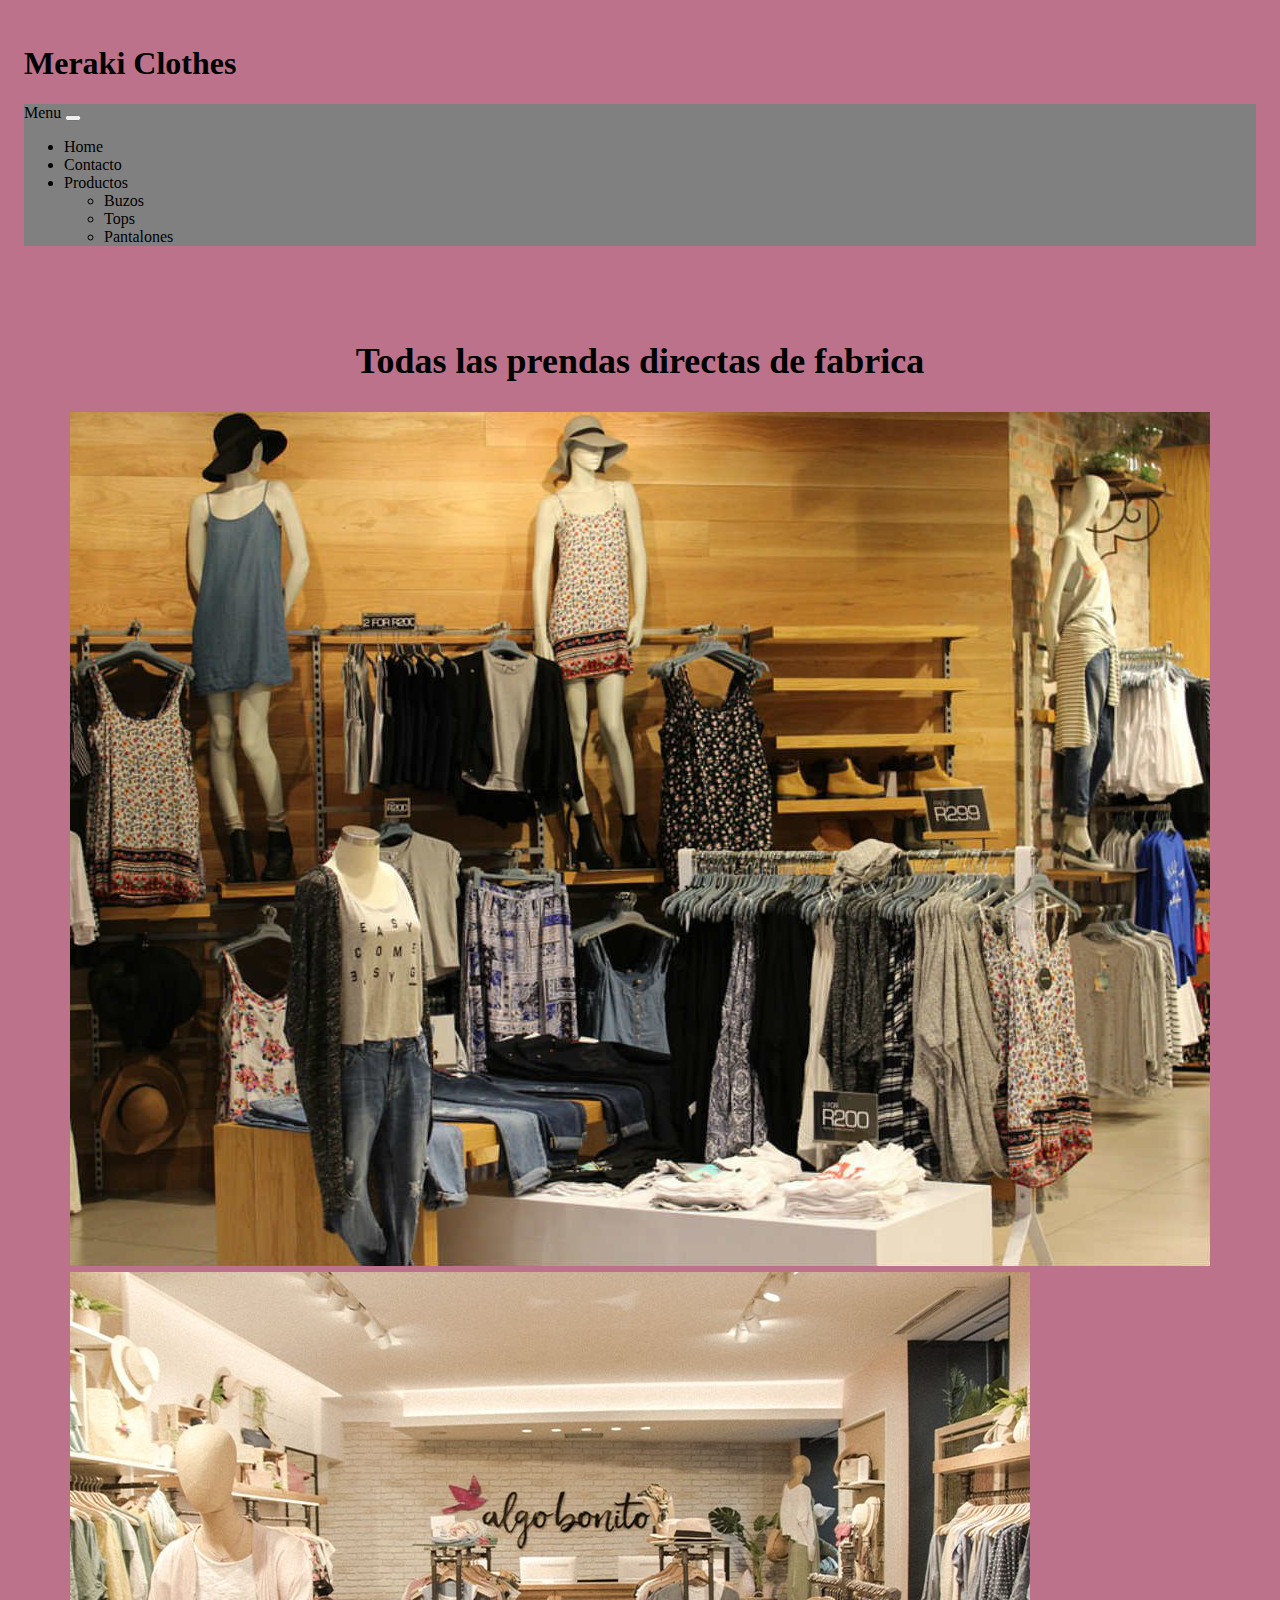
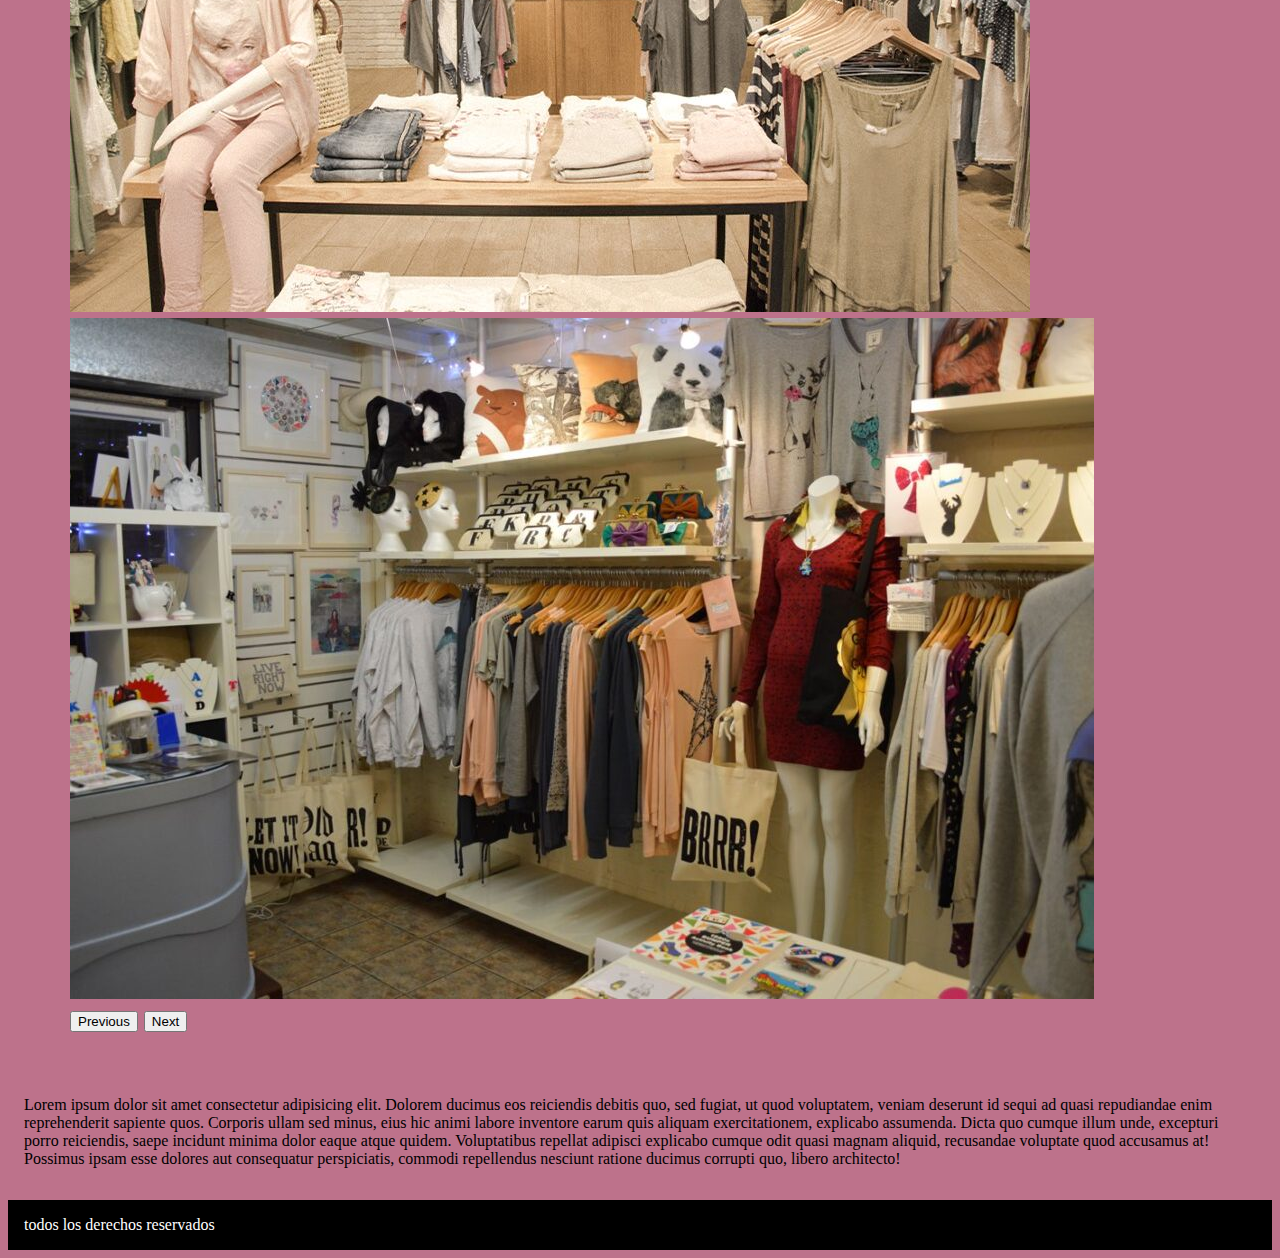
<file: index.html>
<!DOCTYPE html>
<html lang="en">

<head>
    <meta charset="UTF-8">
    <meta http-equiv="X-UA-Compatible" content="IE=edge">
    <meta name="viewport" content="width=device-width, initial-scale=1.0">
    <!-- CSS only -->
    <link href="https://cdn.jsdelivr.net/npm/bootstrap@5.2.0-beta1/dist/css/bootstrap.min.css" rel="stylesheet"
        integrity="sha384-0evHe/X+R7YkIZDRvuzKMRqM+OrBnVFBL6DOitfPri4tjfHxaWutUpFmBp4vmVor" crossorigin="anonymous">


    <link rel="stylesheet" href="css/main.css">
    <title>Meraki clothes</title>
</head>

<body>
    <div class="conteriner-fluid">
    <header class="row">
            <h1 class="col-3" >
                Meraki Clothes
            </h1>

            <nav class="navbar navbar-expand-lg nav-color" col-9>
                <div class="container-fluid">
                  <a class="navbar-brand" href="#">Menu</a>
                  <button class="navbar-toggler" type="button" data-bs-toggle="collapse" data-bs-target="#navbarSupportedContent" aria-controls="navbarSupportedContent" aria-expanded="false" aria-label="Toggle navigation">
                    <span class="navbar-toggler-icon"></span>
                  </button>
                  <div class="collapse navbar-collapse" id="navbarSupportedContent">
                    <ul class="navbar-nav me-auto mb-2 mb-lg-0">
                      <li class="nav-item">
                        <a class="nav-link " aria-current="page" href="../index.html">Home</a>
                      </li>
                      <li class="nav-item">
                        <a class="nav-link" href="/pages/contacto.html">Contacto</a>
                      </li>
                      <li class="nav-item dropdown">
                        <a class="nav-link dropdown-toggle" href="#" id="navbarDropdown" role="button" data-bs-toggle="dropdown" aria-expanded="false">
                         Productos
                        </a>
                        <ul class="dropdown-menu" aria-labelledby="navbarDropdown">
                          <li><a class="dropdown-item" href="./pages/buzos.html">Buzos</a></li>
                          <li><a class="dropdown-item" href="./pages/tops.html">Tops</a></li>
                          <li><a class="dropdown-item" href="./pages/pantalones.html">Pantalones</a></li>
                        </ul>
                      </li>
                    </ul>
                </div>
              </nav>

    </header>


    <main class="row">
        <h2 class="col-4" >
            Todas las prendas directas de fabrica
        </h2>
        <div id="carouselExampleControls" class="carousel slide" data-bs-ride="carousel" col-8>
          <div class="carousel-inner">
            <div class="carousel-item active">
              <img src="img/tienda1.jpg" class="d-block w-100" alt="tienda1">
            </div>
            <div class="carousel-item">
              <img src="img/tienda2.jpg" class="d-block w-100" alt="tienda2">
            </div>
            <div class="carousel-item">
              <img src="img/tienda3.jpg" class="d-block w-100" alt="tienda3">
            </div>
          </div>
          <button class="carousel-control-prev" type="button" data-bs-target="#carouselExampleControls" data-bs-slide="prev">
            <span class="carousel-control-prev-icon" aria-hidden="true"></span>
            <span class="visually-hidden">Previous</span>
          </button>
          <button class="carousel-control-next" type="button" data-bs-target="#carouselExampleControls" data-bs-slide="next">
            <span class="carousel-control-next-icon" aria-hidden="true"></span>
            <span class="visually-hidden">Next</span>
          </button>
        </div>
      </main>

      <section>
        <div class="row">
          <p col-12>
              Lorem ipsum dolor sit amet consectetur adipisicing elit. Dolorem ducimus eos reiciendis debitis quo, sed
              fugiat, ut quod voluptatem, veniam deserunt id sequi ad quasi repudiandae enim reprehenderit sapiente quos.
              Corporis ullam sed minus, eius hic animi labore inventore earum quis aliquam exercitationem, explicabo
              assumenda. Dicta quo cumque illum unde, excepturi porro reiciendis, saepe incidunt minima dolor eaque atque
              quidem.
              Voluptatibus repellat adipisci explicabo cumque odit quasi magnam aliquid, recusandae voluptate quod
              accusamus at! Possimus ipsam esse dolores aut consequatur perspiciatis, commodi repellendus nesciunt ratione
              ducimus corrupti quo, libero architecto!
          </p>

      </div>
      </section>
    

    <footer class="row" col-12>
        todos los derechos reservados
        
    </footer>

</div>
    <!-- JavaScript Bundle with Popper -->
    <script src="https://cdn.jsdelivr.net/npm/bootstrap@5.2.0-beta1/dist/js/bootstrap.bundle.min.js"
        integrity="sha384-pprn3073KE6tl6bjs2QrFaJGz5/SUsLqktiwsUTF55Jfv3qYSDhgCecCxMW52nD2"
        crossorigin="anonymous"></script>

</body>

</html>
</file>
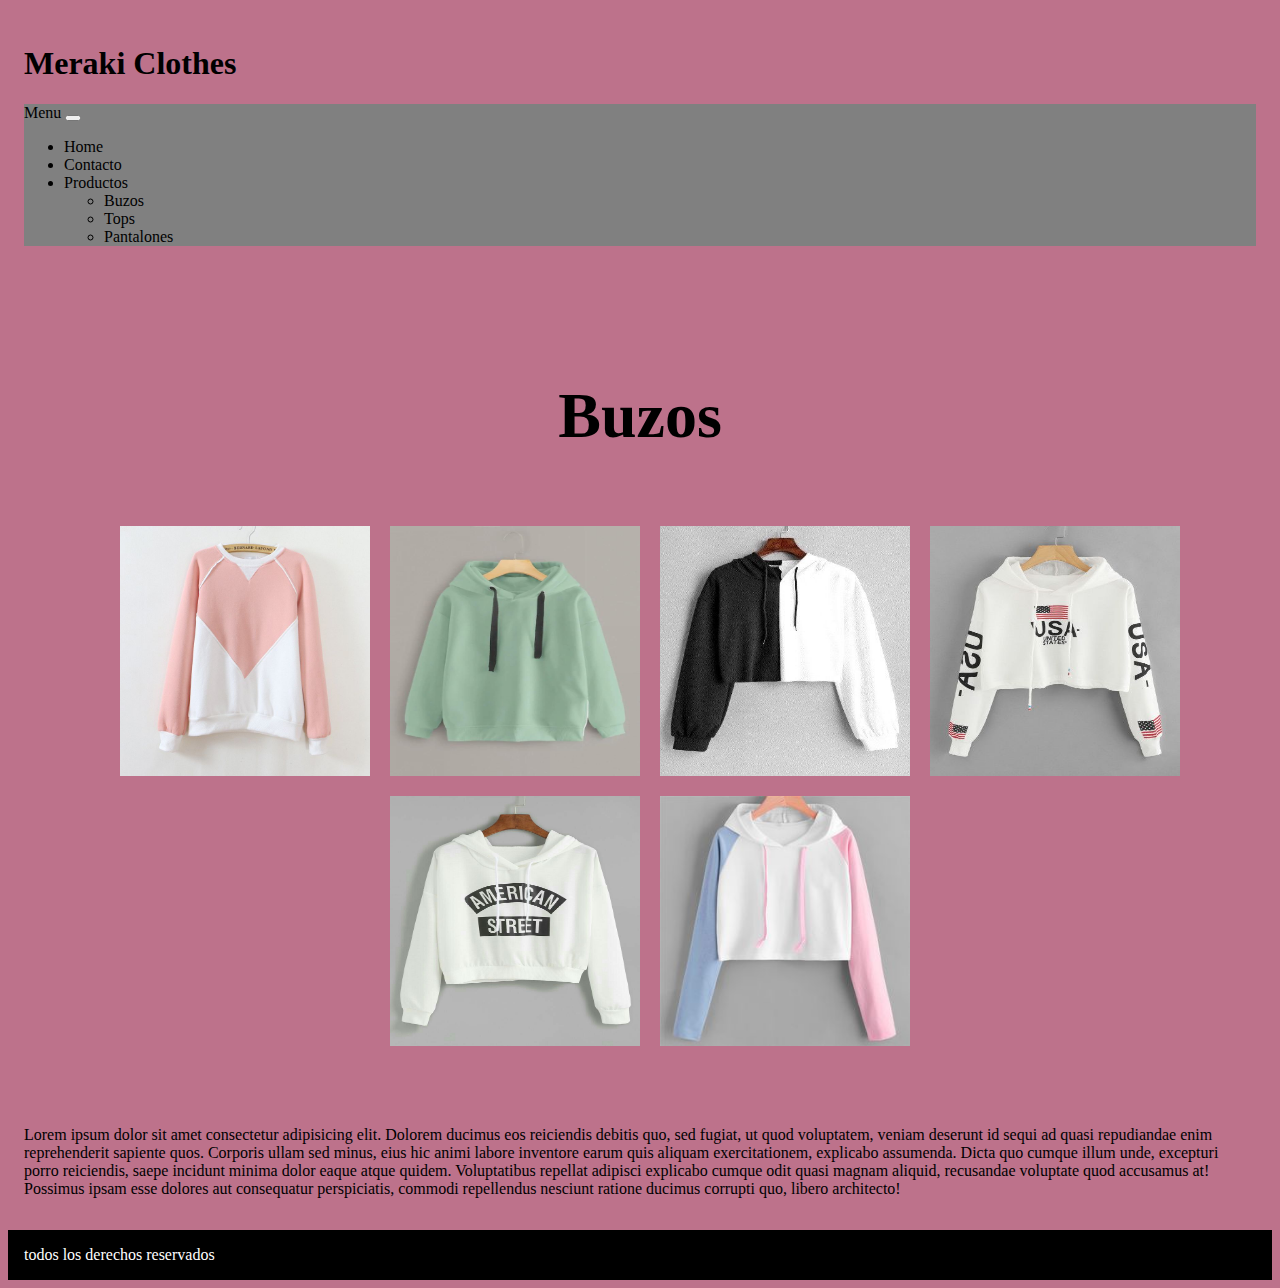
<file: pages/buzos.html>
<!DOCTYPE html>
<html lang="en">

<head>
    <meta charset="UTF-8">
    <meta http-equiv="X-UA-Compatible" content="IE=edge">
    <meta name="viewport" content="width=device-width, initial-scale=1.0">
    <link rel="preconnect" href="https://fonts.gstatic.com" crossorigin>
    <!-- CSS only -->
    <link href="https://cdn.jsdelivr.net/npm/bootstrap@5.2.0-beta1/dist/css/bootstrap.min.css" rel="stylesheet"
        integrity="sha384-0evHe/X+R7YkIZDRvuzKMRqM+OrBnVFBL6DOitfPri4tjfHxaWutUpFmBp4vmVor" crossorigin="anonymous">


    <link rel="stylesheet" href="../css/main.css">
    <title>Buzos</title>
</head>

<body>
    <div class="conteriner-fluid">
        <header class="row">
                <h1 class="col-sm-3 col-md-6">
                    Meraki Clothes
                </h1>
    
                <nav class="navbar navbar-expand-lg nav-color" col-9>
                    <div class="container-fluid">
                      <a class="navbar-brand" href="#">Menu</a>
                      <button class="navbar-toggler" type="button" data-bs-toggle="collapse" data-bs-target="#navbarSupportedContent" aria-controls="navbarSupportedContent" aria-expanded="false" aria-label="Toggle navigation">
                        <span class="navbar-toggler-icon"></span>
                      </button>
                      <div class="collapse navbar-collapse" id="navbarSupportedContent">
                        <ul class="navbar-nav me-auto mb-2 mb-lg-0">
                          <li class="nav-item">
                            <a class="nav-link active" aria-current="page" href="../index.html">Home</a>
                          </li>
                          <li class="nav-item">
                            <a class="nav-link" href="./contacto.html">Contacto</a>
                          </li>
                          <li class="nav-item dropdown">
                            <a class="nav-link dropdown-toggle" href="#" id="navbarDropdown" role="button" data-bs-toggle="dropdown" aria-expanded="false">
                             Productos
                            </a>
                            <ul class="dropdown-menu" aria-labelledby="navbarDropdown">
                              <li><a class="dropdown-item" href="./buzos.html">Buzos</a></li>
                              <li><a class="dropdown-item" href="./tops.html">Tops</a></li>
                              <li><a class="dropdown-item" href="./pantalones.html">Pantalones</a></li>
                            </ul>
                          </li>
                        </ul>
                    </div>
                  </nav>
    
        </header>
    <main>
        <div class="row">
            <h2 class="titulo" col-3>
                Buzos
            </h2>
            <div class="madre" col-9>
                <div class="hijo">
                    <img class="hijo" src="../img/buzo1.jpg" alt="top1">
                </div>
                <div class="hijo">
                    <img class="hijo" src="../img/buzo2.jpg" alt="top2">
                </div>
                <div class="hijo">
                    <img class="hijo" src="../img/buzo3.jpg" alt="top3">
                </div>
                <div class="hijo">
                    <img class="hijo" src="../img/buzo4.jpg" alt="top4">
                </div>
                <div class="hijo">
                    <img class="hijo" src="../img/buzo5.jpg" alt="top5">
                </div>
                <div class="hijo">
                    <img class="hijo" src="../img/buzo6.jpg" alt="top6">
                </div>
    
            </div>
        </div>
    </main>
    <section>
        <div class="row">
          <p col-12>
              Lorem ipsum dolor sit amet consectetur adipisicing elit. Dolorem ducimus eos reiciendis debitis quo, sed
              fugiat, ut quod voluptatem, veniam deserunt id sequi ad quasi repudiandae enim reprehenderit sapiente quos.
              Corporis ullam sed minus, eius hic animi labore inventore earum quis aliquam exercitationem, explicabo
              assumenda. Dicta quo cumque illum unde, excepturi porro reiciendis, saepe incidunt minima dolor eaque atque
              quidem.
              Voluptatibus repellat adipisci explicabo cumque odit quasi magnam aliquid, recusandae voluptate quod
              accusamus at! Possimus ipsam esse dolores aut consequatur perspiciatis, commodi repellendus nesciunt ratione
              ducimus corrupti quo, libero architecto!
          </p>
  
      </div>
      </section>

    <footer class="row" col-12>
        todos los derechos reservados
    </footer>
    </div>

        <!-- JavaScript Bundle with Popper -->
        <script src="https://cdn.jsdelivr.net/npm/bootstrap@5.2.0-beta1/dist/js/bootstrap.bundle.min.js"
        integrity="sha384-pprn3073KE6tl6bjs2QrFaJGz5/SUsLqktiwsUTF55Jfv3qYSDhgCecCxMW52nD2"
        crossorigin="anonymous"></script>
</body>

</html>
</file>
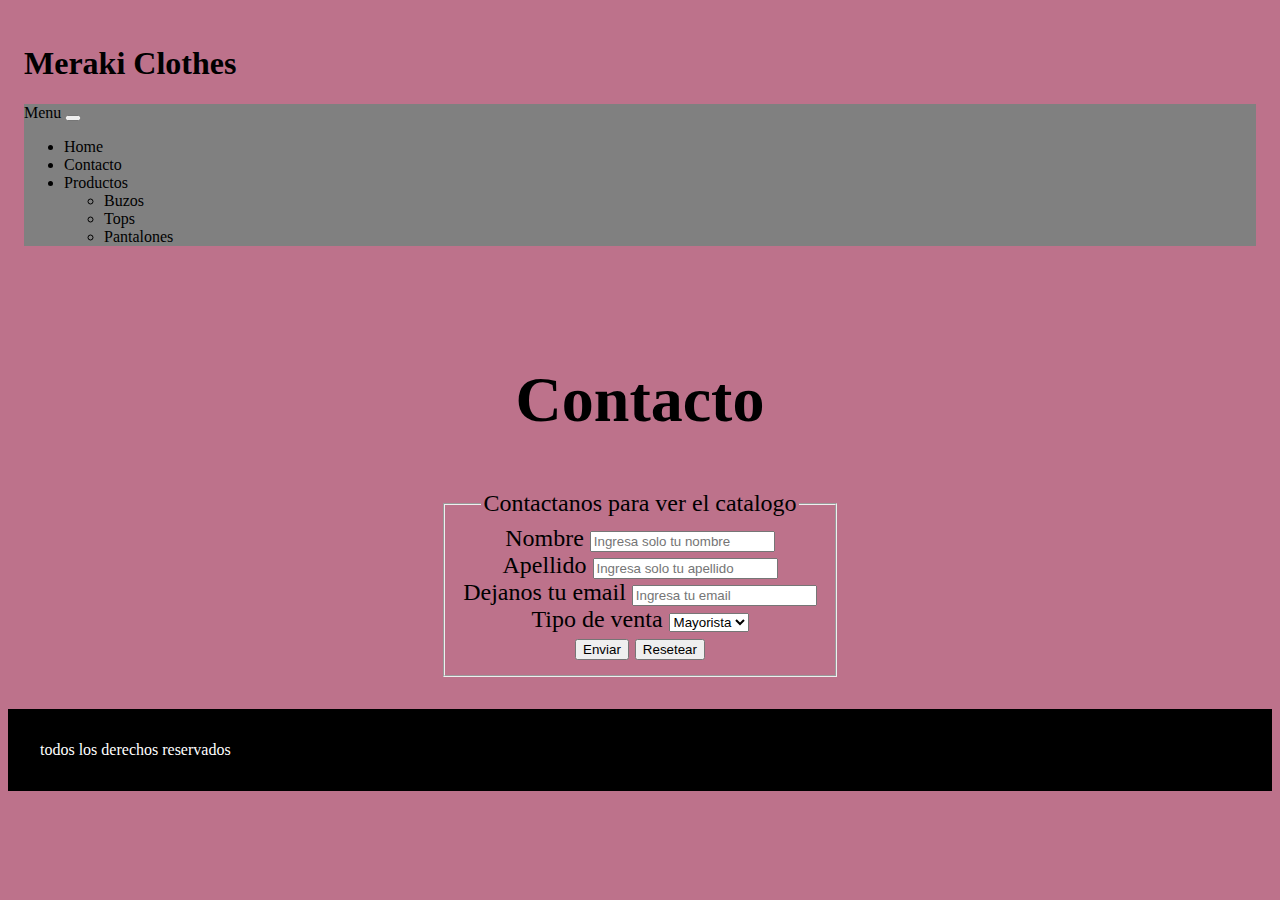
<file: pages/contacto.html>
<!DOCTYPE html>
<html lang="en">

<head>
    <meta charset="UTF-8">
    <meta http-equiv="X-UA-Compatible" content="IE=edge">
    <meta name="viewport" content="width=device-width, initial-scale=1.0">
    <link rel="preconnect" href="https://fonts.gstatic.com" crossorigin>
      <!-- CSS only -->
      <link href="https://cdn.jsdelivr.net/npm/bootstrap@5.2.0-beta1/dist/css/bootstrap.min.css" rel="stylesheet"
      integrity="sha384-0evHe/X+R7YkIZDRvuzKMRqM+OrBnVFBL6DOitfPri4tjfHxaWutUpFmBp4vmVor" crossorigin="anonymous">


  <link rel="stylesheet" href="../css/main.css">
    <title>Contacto</title>
</head>

<body>
    <div class="conteriner-fluid">
        <header class="row">
                <h1 class="col-sm-3 col-md-6">
                    Meraki Clothes
                </h1>
    
                <nav class="navbar navbar-expand-lg nav-color" col-9>
                    <div class="container-fluid">
                      <a class="navbar-brand" href="#">Menu</a>
                      <button class="navbar-toggler" type="button" data-bs-toggle="collapse" data-bs-target="#navbarSupportedContent" aria-controls="navbarSupportedContent" aria-expanded="false" aria-label="Toggle navigation">
                        <span class="navbar-toggler-icon"></span>
                      </button>
                      <div class="collapse navbar-collapse" id="navbarSupportedContent">
                        <ul class="navbar-nav me-auto mb-2 mb-lg-0">
                          <li class="nav-item">
                            <a class="nav-link active" aria-current="page" href="../index.html">Home</a>
                          </li>
                          <li class="nav-item">
                            <a class="nav-link" href="./contacto.html">Contacto</a>
                          </li>
                          <li class="nav-item dropdown">
                            <a class="nav-link dropdown-toggle" href="#" id="navbarDropdown" role="button" data-bs-toggle="dropdown" aria-expanded="false">
                             Productos
                            </a>
                            <ul class="dropdown-menu" aria-labelledby="navbarDropdown">
                              <li><a class="dropdown-item" href="./buzos.html">Buzos</a></li>
                              <li><a class="dropdown-item" href="./tops.html">Tops</a></li>
                              <li><a class="dropdown-item" href="./pantalones.html">Pantalones</a></li>
                            </ul>
                          </li>
                        </ul>
                    </div>
                  </nav>
    
        </header>
    <main class="row">
        <h2 class="titulo" col-9>
            Contacto
        </h2>
        <form class="formulario" col-3>
            <fieldset>
                <legend>Contactanos para ver el catalogo</legend>
                <div>
                    <label for="nombre">
                        Nombre
                    </label>
                    <input type="text" name="nombre" placeholder="Ingresa solo tu nombre">
                </div>
                <div>
                    <label for="apellido">
                        Apellido
                    </label>
                    <input type="text" name="apellido" placeholder="Ingresa solo tu apellido">
                </div>
                <div>
                    <label for="email">
                        Dejanos tu email
                    </label>
                    <input type="email" name="email" placeholder="Ingresa tu email">
                </div>

                <div>
                    <label for="tipodeventa">
                        Tipo de venta
                    </label>
                    <select name="" id="">
                        <option value="Mayorista">Mayorista</option>
                        <option value="Minorista">Minorista</option>

                    </select>
                </div>
                <div>
                    <input type="submit" value="Enviar">
                    <input type="reset" value="Resetear">
                </div>
            </fieldset>
        </form>
    </main>
    <footer>todos los derechos reservados</footer>


        <!-- JavaScript Bundle with Popper -->
        <script src="https://cdn.jsdelivr.net/npm/bootstrap@5.2.0-beta1/dist/js/bootstrap.bundle.min.js"
        integrity="sha384-pprn3073KE6tl6bjs2QrFaJGz5/SUsLqktiwsUTF55Jfv3qYSDhgCecCxMW52nD2"
        crossorigin="anonymous"></script>

</body>


</html>
</file>
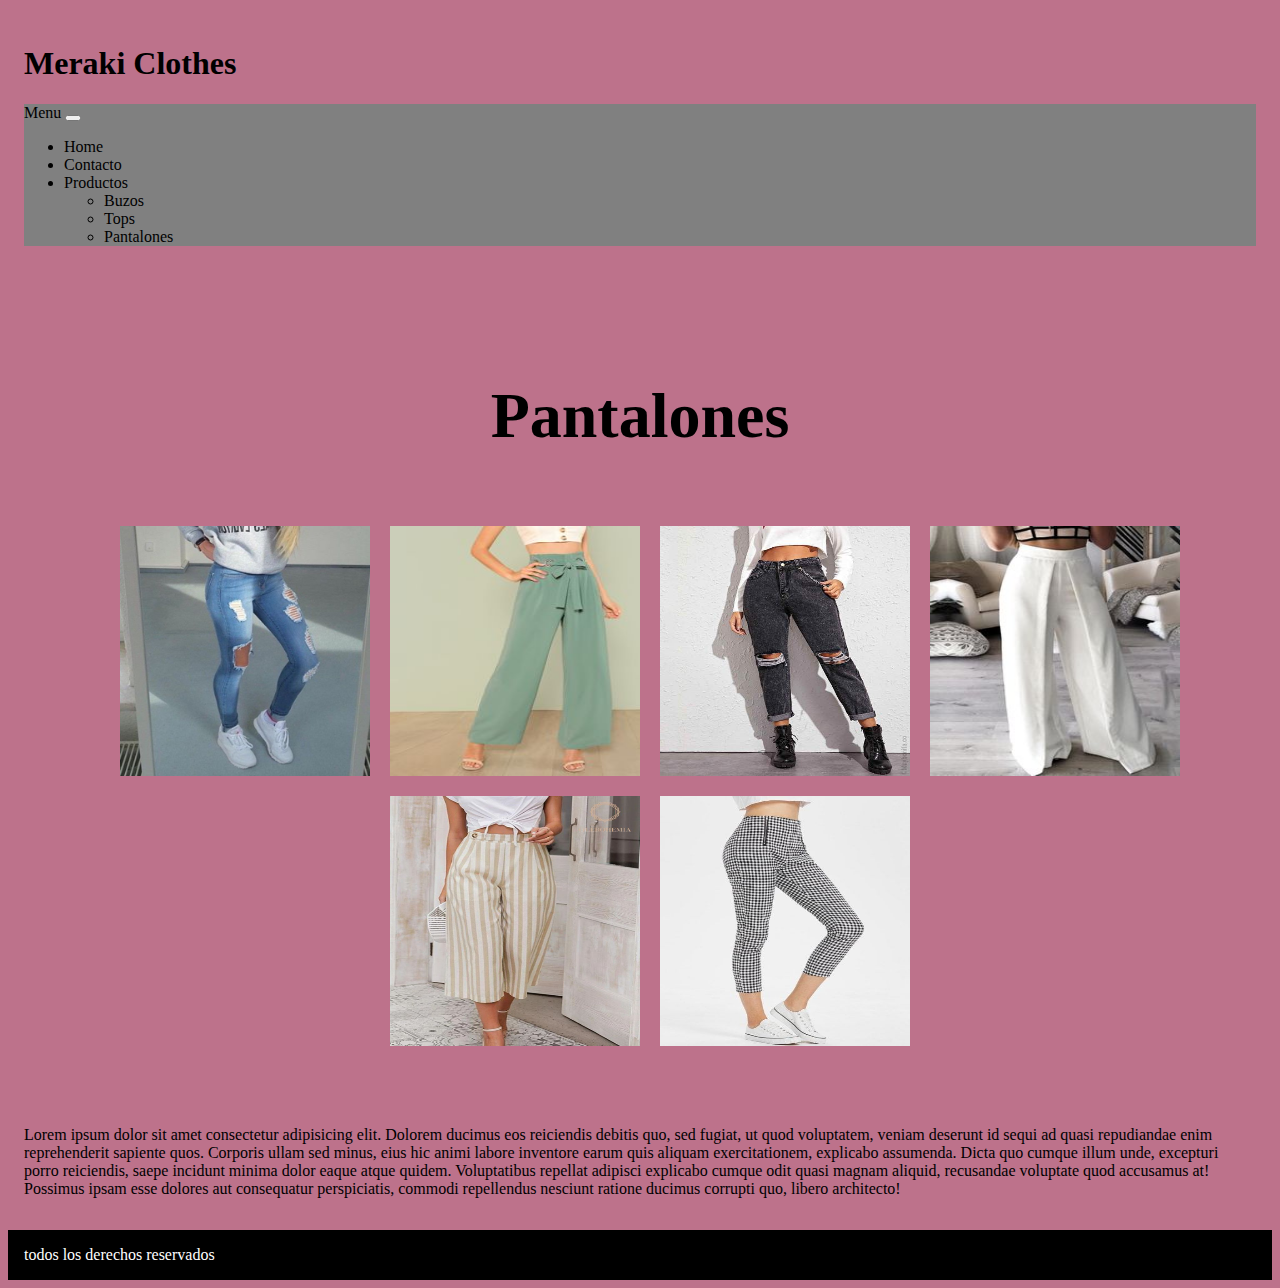
<file: pages/pantalones.html>
<!DOCTYPE html>
<html lang="en">

<head>
    <meta charset="UTF-8">
    <meta http-equiv="X-UA-Compatible" content="IE=edge">
    <meta name="viewport" content="width=device-width, initial-scale=1.0">
    <link rel="preconnect" href="https://fonts.gstatic.com" crossorigin>
    <!-- CSS only -->
    <link href="https://cdn.jsdelivr.net/npm/bootstrap@5.2.0-beta1/dist/css/bootstrap.min.css" rel="stylesheet"
        integrity="sha384-0evHe/X+R7YkIZDRvuzKMRqM+OrBnVFBL6DOitfPri4tjfHxaWutUpFmBp4vmVor" crossorigin="anonymous">


    <link rel="stylesheet" href="../css/main.css">
    <title>Pantalones</title>
</head>

<body>
    <div class="conteriner-fluid">
        <header class="row">
            <h1 class="col-sm-3 col-md-6">
                Meraki Clothes
            </h1>

            <nav class="navbar navbar-expand-lg nav-color" col-9>
                <div class="container-fluid">
                    <a class="navbar-brand" href="#">Menu</a>
                    <button class="navbar-toggler" type="button" data-bs-toggle="collapse"
                        data-bs-target="#navbarSupportedContent" aria-controls="navbarSupportedContent"
                        aria-expanded="false" aria-label="Toggle navigation">
                        <span class="navbar-toggler-icon"></span>
                    </button>
                    <div class="collapse navbar-collapse" id="navbarSupportedContent">
                        <ul class="navbar-nav me-auto mb-2 mb-lg-0">
                            <li class="nav-item">
                                <a class="nav-link active" aria-current="page" href="../index.html">Home</a>
                            </li>
                            <li class="nav-item">
                                <a class="nav-link" href="/pages/contacto.html">Contacto</a>
                            </li>
                            <li class="nav-item dropdown">
                                <a class="nav-link dropdown-toggle" href="#" id="navbarDropdown" role="button"
                                    data-bs-toggle="dropdown" aria-expanded="false">
                                    Productos
                                </a>
                                <ul class="dropdown-menu" aria-labelledby="navbarDropdown">
                                    <li><a class="dropdown-item" href="./buzos.html">Buzos</a></li>
                                    <li><a class="dropdown-item" href="./tops.html">Tops</a></li>
                                    <li><a class="dropdown-item" href="./pantalones.html">Pantalones</a></li>
                                </ul>
                            </li>
                        </ul>
                    </div>
            </nav>

        </header>
        <main>
            <div class="row">
            <h2 class="titulo" col-3>
                Pantalones
            </h2>
            <div class="madre" col-9>
                <div class="hijo">
                    <img class="hijo" src="../img/pant2.jpg" alt="top1">
                </div>
                <div class="hijo">
                    <img class="hijo" src="../img/pant1.jpg" alt="top2">
                </div>
                <div class="hijo">
                    <img class="hijo" src="../img/pant3.jpg" alt="top3">
                </div>
                <div class="hijo">
                    <img class="hijo" src="../img/pant4.jpg" alt="top4">
                </div>
                <div class="hijo">
                    <img class="hijo" src="../img/pant5.jpg" alt="top5">
                </div>
                <div class="hijo">
                    <img class="hijo" src="../img/pant6.jpg" alt="top6">
                </div>

            </div>
    </div>
    </main>
    <div>

        <section>
            <div class="row">
              <p col-12>
                  Lorem ipsum dolor sit amet consectetur adipisicing elit. Dolorem ducimus eos reiciendis debitis quo, sed
                  fugiat, ut quod voluptatem, veniam deserunt id sequi ad quasi repudiandae enim reprehenderit sapiente quos.
                  Corporis ullam sed minus, eius hic animi labore inventore earum quis aliquam exercitationem, explicabo
                  assumenda. Dicta quo cumque illum unde, excepturi porro reiciendis, saepe incidunt minima dolor eaque atque
                  quidem.
                  Voluptatibus repellat adipisci explicabo cumque odit quasi magnam aliquid, recusandae voluptate quod
                  accusamus at! Possimus ipsam esse dolores aut consequatur perspiciatis, commodi repellendus nesciunt ratione
                  ducimus corrupti quo, libero architecto!
              </p>
    
          </div>
          </section>

    <footer class="row" col-12>
        todos los derechos reservados
    </footer>

    </div>

    <!-- JavaScript Bundle with Popper -->
    <script src="https://cdn.jsdelivr.net/npm/bootstrap@5.2.0-beta1/dist/js/bootstrap.bundle.min.js"
        integrity="sha384-pprn3073KE6tl6bjs2QrFaJGz5/SUsLqktiwsUTF55Jfv3qYSDhgCecCxMW52nD2"
        crossorigin="anonymous"></script>

</body>

</html>
</file>
<file: css/main.css>
.nav-color{
    background-color: grey;
}
body{
    background-color: rgb(189, 114, 139);
}

.sub-titul{
    text-align: center;
}

.dropdown-menu{
    background-color: grey;
}

.row{
    padding: 1rem;
}

footer{
    padding: 2rem;
}





.titulo2{
    text-align: center;
        color: rgb(238, 230, 233);
        font-size: 3rem;
        margin: 1rem;
    }
    
    .mensaje{
        display: none;
    }
    
    
    .tienda{
        justify-content: center;
        padding: 3rem;
    }
    
    .titulo{
        font-size: 4rem;
    }
    main {
    display: grid;
    grid-template-areas:"parrafo"
                         "tienda";
    padding: 1rem;
    font-size: 1.5rem;
    margin: 1rem;
    justify-content: center;
    justify-items: center;
    }
    
    .madre{
        display: flex;
        flex-wrap: wrap;
        justify-content: center;
    
    }
    
    .hijo {
        width: 250px;
        height: 250px;
        margin: 10px;
        justify-content: center;
    }
    
    footer{
        background-color: black;
        color: white;
        
     
        
    }
    
    a{
        text-decoration: none;
        color: black;
    }
    .tienda{
        justify-content: center;
        display: none;
    }

    .titulo{
        text-align: center;
    }
    
    .caja{
        justify-content: center;
        background-color: gray;
        width: 400px;
        height: 1400px;
        margin: 50px;
        padding: 60px 100px 100px;
        border-radius: 10px;
        border: 8px solid palevioletred;
    }
   
    .contacto{
        height: 72vh;
    }
    
    .hijo:hover {
        transform:scale(1.3);
      
    }
    .main{
       justify-content: center;
    }
 
    .formulario{
        text-align: center;
    }
</file>
